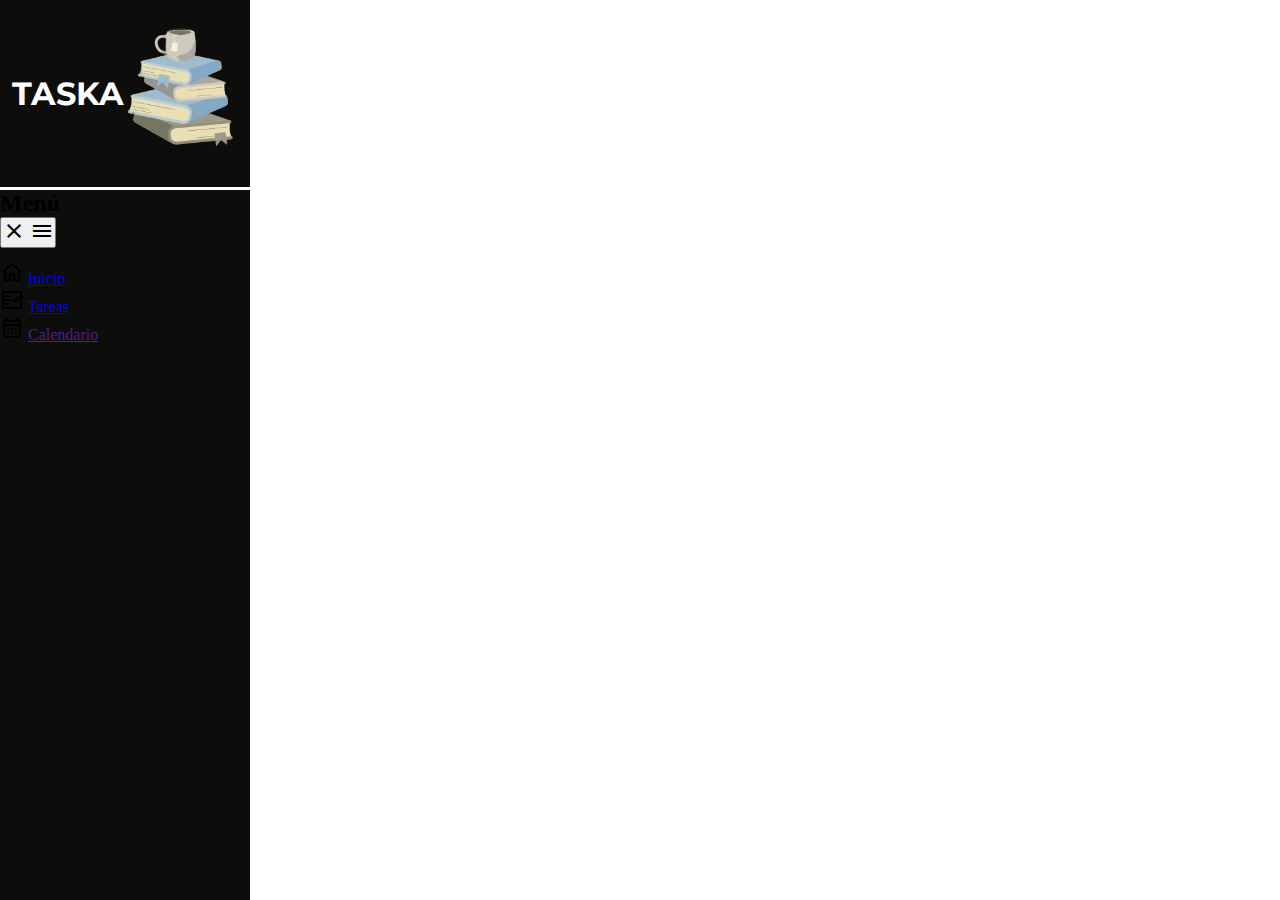
<file: index.html>
<!DOCTYPE html>
<html lang="es">
<head>
    <!-- CEO -->
    <meta charset="UTF-8">
    <meta name="viewport" content="width=device-width, initial-scale=1.0">
    <meta name="description" content="Página web para ir siguiendo tus tareas y aparte tener un calendario donde puedes agregar tus eventos importantes">
    <meta name="author" content="Vicente">
    <meta name="application-name" content="TASKA">
    <meta name="generator" content="VSCode">
    <meta name="google" content="nositelinkssearchbox">
    <meta name="robots" content="index, nofollow">

    <!-- Links -->
    <link rel="stylesheet" href="/assets/css/sidebar.css">
    <link rel="stylesheet" href="/assets/css/greeting_user.css">
    <link rel="shortcut icon" href="Logo_TASKA.ico" type="image/x-icon">

    <!-- APIS -->
    <link rel="stylesheet" href="https://fonts.googleapis.com/css2?family=Material+Symbols+Outlined:opsz,wght,FILL,GRAD@20..48,100..700,0..1,-50..200" />
    <link rel="preconnect" href="https://fonts.gstatic.com" crossorigin>
    <link href="https://fonts.googleapis.com/css2?family=Montserrat:wght@400;700&family=Poppins:wght@400;600&family=Lobster&display=swap" rel="stylesheet">
    

    <!-- Scripts -->
    <script src="/assets/js/menuToggle.js"></script>
    <script src="/assets/js/setUserName.js"></script>
    <script src="/assets/js/updateClock.js"></script>

    <title>TASKA</title>
</head>
<body>

    <!-- Barra lateral -->
    <aside id="sidebar" class="aside">
        
        <!-- Contenedor del encabezado -->
        <header class="header">
            <h1 class="maintitle">TASKA</h1>
            <img class="img-logo" src="/assets/img/Logo_TASKA.png" alt="Logo de la APP">
        </header>

        <!-- Contenedor del Menú  -->
        <div class="content-menu">
            <h2 class="subtitle-sidebar">Menú</h2>

            <!-- Botón para expandir el SideBar -->
            <button id="toggleBtn" class="menu-toogle">
                <span class="icon-menutoggle material-symbols-outlined">
                    close
                </span>
                <span class="icon-menutoggle material-symbols-outlined">
                    menu
                </span>
            </button>
        </div>

        <!-- Menú navegable -->
        <nav class="nav">

            <ul class="list-nav">

                <li class="item-nav">
                    <span class="icon-nav material-symbols-outlined">
                        home
                    </span>
                    <a class="link-nav" href="index.html">Inicio</a>
                </li>
                <li class="item-nav">
                    <span class="icon-nav material-symbols-outlined">
                        fact_check
                    </span>
                    <a class="link-nav" href="index.html">Tareas</a>
                </li>
                <li class="item-nav">
                    <span class="icon-nav material-symbols-outlined">
                        calendar_month
                    </span>
                    <a class="link-nav" href="">Calendario</a>
                </li>

            </ul>

        </nav>

    </aside>  

    

</body>
</html>
</file>
<file: assets/css/sidebar.css>
/* ESTILOS GENERALES DE LA WEB */
* {
    margin: 0;
    padding: 0;
    box-sizing: border-box;

    /* Fondos */
    --bg-sidebar: #0d0d0b;
    --bg-icon: #0d0d0b;

    /* Colores */
    --main-title-color: #ffffff;
    --main-subtitleSidebar-color: #ffffff;
    --icon-menuToggle-color: #d4d5da;
    --icon-menuToggle-colorHover: #0e7ae6;
    --itemNav-color-hover: #0e7ae6;
    --iconNav-color: #ffffff;
    --linkNav-color: #ffffff;

    /* Topografías */
    --family-letter-sidebarMaintitle: 'Montserrat', sans-serif;
    --famlily-letter-linkSidebar: 'Poppins', sans-serif;
    --family-letter-subtitleSidebar: 'Lobster', sans-serif;

    /* Tamaño de letra */
    --font-size-sidebarMaintitle: 2rem;
    --font-size-subtitleSidebar: 1.5rem;
    --font-size-iconMenu: 1.5rem;
    --font-size-IconNav: 1rem;
    --font-size-linkNav: 1rem;
}

/* Estilos del html y body */
html, body {
    height: 100%;
    margin: 0;
    padding: 0;
}

/* Estilos del aside */
.aside {
    width: 250px;
    height: 100%;
    background: var(--bg-sidebar);
    position: fixed;
}

.header {
    width: 250px;
    display: flex;
    align-items: center;
    text-align: center;
    padding-left: 12px;
    padding-top: 24px;
    padding-bottom: 24px;
    border-bottom: 3px solid white;
}

.maintitle {
    color: var(--main-title-color);
    font-family: var(--family-letter-sidebarMaintitle);
    font-size: var(--font-size-sidebarMaintitle);
}

.imgLogo {
    padding-left: 16px;
    height: 100px;
    width: 100px;
}

.contentMenu {
    padding-top: 12px;
    display: grid;
    grid-auto-flow: column;
    gap: 10px;
}

.subtitleSideBar {
    color: var(--main-subtitleSidebar-color);
    font-family: var(--family-letter-sidebarMaintitle);
    font-size: var(--font-size-subtitleSidebar);
    margin-left: 15px;
}

.menuToogle {
    background: var(--bg-icon);
    color: var(--icon-menuToggle-color);
    margin-right: 15px;
    border: none;
    font-size: var(--font-size-iconMenu);
}

.menuToogle:hover {
    color: var(--icon-menuToggle-colorHover);
}

.nav {
    padding-top: 12px;
    display: flex;
    flex-direction: column;
    flex-wrap: wrap;
    gap: 6px;
}

.itemNav {
    padding-left: 15px;
}

.itemNav:hover {
    width: 100%;
    background: var(--itemNav-color-hover);
    padding-left: 22px;
}

.iconNav {
    color: var(--iconNav-color);
    font-size: var(--font-size-IconNav);
}

.linkNav {
    color: var(--linkNav-color);
    font-family: var(--famlily-letter-linkSidebar);
    font-size: var(--font-size-linkNav);
    text-decoration: none;
}
</file>
<file: assets/css/greeting_user.css>
/* ESTILOS GENERALES DE LA WEB */
* {

    /* Colores */
    --textUser-color: #111111;
    --strongUser-color: #000000;

    /* Topografías */
    --famlily-letter-textUser: 'Poppins', sans-serif;
    --family-letter-strongUser: 'Lobster', sans-serif;

    /* Tamaño de letra */
    --font-size-textUser: 1.2rem;
    --font-size-strongUser: 1.5rem;
}

/* Sección usuario estilos */
.section-user {
    margin-left: 100px;
    display: flex;
    padding-top: 2rem;
}

.content-user {
    display: block;
    font-style: italic;
}

.text-user {
    font-family: var(--famlily-letter-textUser);
    font-size: var(--font-size-textUser);
}

.strong-user {
    font-family: var(--family-letter-strongUser);
    font-size: var(--font-size-strongUser);
}

.conteiner-clock {
    margin-left: 100px;
}
</file>
